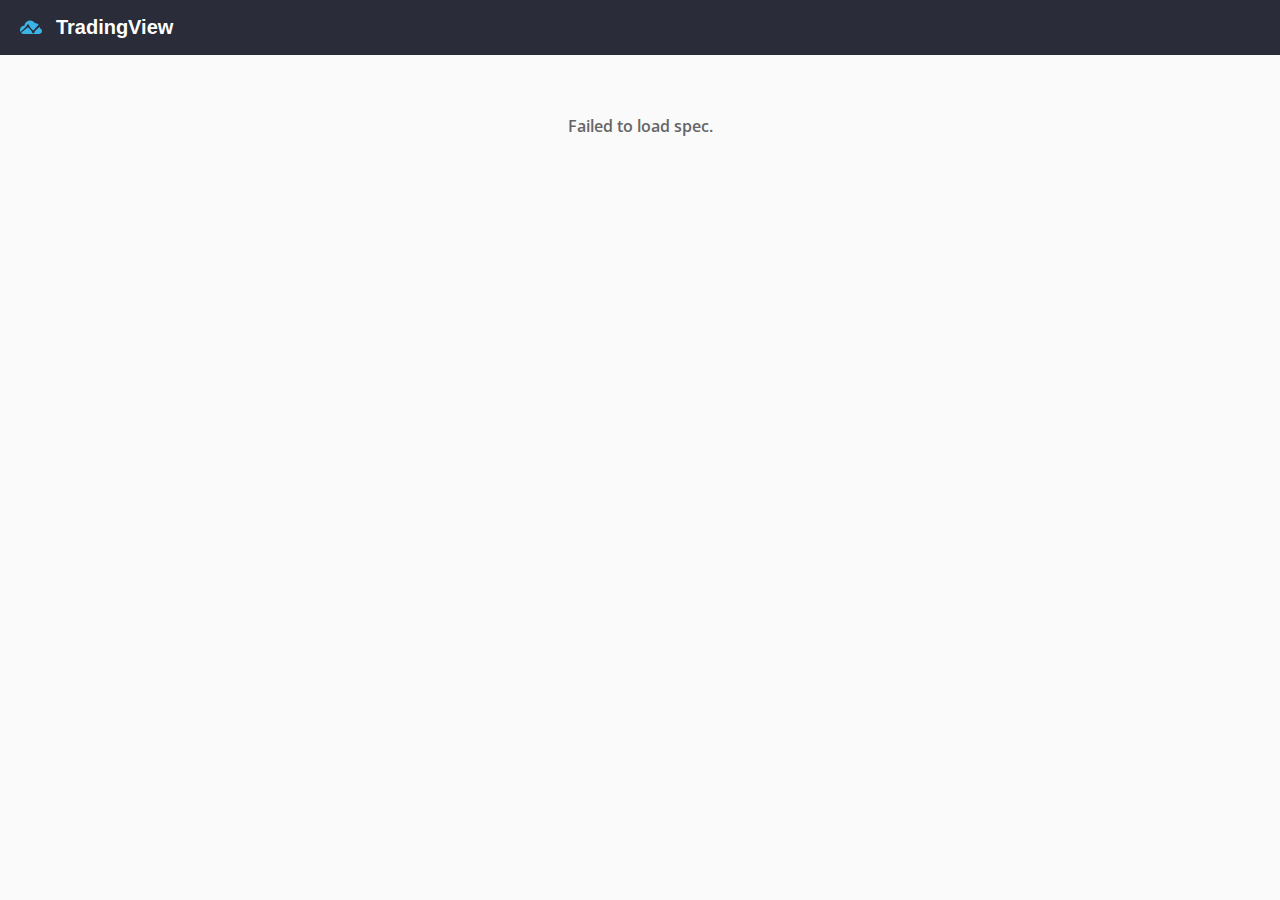
<file: tradingview.github.io-master/restapi/index.html>
<!-- HTML for static distribution bundle build -->
<!DOCTYPE html>
<html lang="en">
<head>
  <meta charset="UTF-8">
  <title>Swagger UI</title>
  <link href="https://fonts.googleapis.com/css?family=Open+Sans:400,700|Source+Code+Pro:300,600|Titillium+Web:400,600,700" rel="stylesheet">
  <link rel="stylesheet" type="text/css" href="./swagger-ui.css" >
  <link rel="icon" type="image/png" href="./favicon-32x32.png" sizes="32x32" />
  <link rel="icon" type="image/png" href="./favicon-16x16.png" sizes="16x16" />
  <link href='css/custom.css' rel='stylesheet' type='text/css'/>
  <style>
    html
    {
        box-sizing: border-box;
        overflow: -moz-scrollbars-vertical;
        overflow-y: scroll;
    }
    *,
    *:before,
    *:after
    {
        box-sizing: inherit;
    }

    body {
      margin:0;
      background: #fafafa;
    }
  </style>
</head>

<body>
<header class="header">
  <div class="header__wrap">
    <div class="header__logo-wrap">
      <a href="https://tradingview.com">
          <span class="header__logo">
            <svg xmlns="http://www.w3.org/2000/svg" viewBox="0 0 22 14" height="14" width="22"><path d="M6.57 6.028c0-.79.642-1.433 1.433-1.433.792 0 1.433.642 1.433 1.433 0 .166-.03.325-.082.474l3.354 3.87c.164-.06.34-.095.525-.095.128 0 .252.017.37.048l5.043-5.47c-.91-1.078-2.247-1.783-3.75-1.856-1.058-1.452-2.77-2.396-4.703-2.396-3.033 0-5.523 2.323-5.79 5.286-.112-.01-.225-.015-.338-.015C1.82 5.875 0 7.695 0 9.94c0 .722.19 1.4.52 1.988L6.59 6.25c-.012-.073-.02-.147-.02-.222zM19.89 8.23c0-.52-.078-1.02-.22-1.495l-4.992 4.616c.04.138.064.283.064.434 0 .832-.675 1.507-1.507 1.507-.833 0-1.507-.674-1.507-1.506 0-.177.03-.345.087-.502L8.477 7.38c-.15.05-.307.08-.474.08-.142 0-.28-.02-.41-.06L1.03 12.645C1.777 13.48 2.86 14 4.066 14h14.992C20.683 14 22 12.68 22 11.055c0-1.337-.89-2.465-2.112-2.824" fill="#3BB3E4"/></svg>
          </span>
        <span class="header__title">TradingView</span>
      </a>
    </div>
  </div>
</header>

<svg xmlns="http://www.w3.org/2000/svg" xmlns:xlink="http://www.w3.org/1999/xlink" style="position:absolute;width:0;height:0">
  <defs>
    <symbol viewBox="0 0 20 20" id="unlocked">
          <path d="M15.8 8H14V5.6C14 2.703 12.665 1 10 1 7.334 1 6 2.703 6 5.6V6h2v-.801C8 3.754 8.797 3 10 3c1.203 0 2 .754 2 2.199V8H4c-.553 0-1 .646-1 1.199V17c0 .549.428 1.139.951 1.307l1.197.387C5.672 18.861 6.55 19 7.1 19h5.8c.549 0 1.428-.139 1.951-.307l1.196-.387c.524-.167.953-.757.953-1.306V9.199C17 8.646 16.352 8 15.8 8z"></path>
    </symbol>

    <symbol viewBox="0 0 20 20" id="locked">
      <path d="M15.8 8H14V5.6C14 2.703 12.665 1 10 1 7.334 1 6 2.703 6 5.6V8H4c-.553 0-1 .646-1 1.199V17c0 .549.428 1.139.951 1.307l1.197.387C5.672 18.861 6.55 19 7.1 19h5.8c.549 0 1.428-.139 1.951-.307l1.196-.387c.524-.167.953-.757.953-1.306V9.199C17 8.646 16.352 8 15.8 8zM12 8H8V5.199C8 3.754 8.797 3 10 3c1.203 0 2 .754 2 2.199V8z"/>
    </symbol>

    <symbol viewBox="0 0 20 20" id="close">
      <path d="M14.348 14.849c-.469.469-1.229.469-1.697 0L10 11.819l-2.651 3.029c-.469.469-1.229.469-1.697 0-.469-.469-.469-1.229 0-1.697l2.758-3.15-2.759-3.152c-.469-.469-.469-1.228 0-1.697.469-.469 1.228-.469 1.697 0L10 8.183l2.651-3.031c.469-.469 1.228-.469 1.697 0 .469.469.469 1.229 0 1.697l-2.758 3.152 2.758 3.15c.469.469.469 1.229 0 1.698z"/>
    </symbol>

    <symbol viewBox="0 0 20 20" id="large-arrow">
      <path d="M13.25 10L6.109 2.58c-.268-.27-.268-.707 0-.979.268-.27.701-.27.969 0l7.83 7.908c.268.271.268.709 0 .979l-7.83 7.908c-.268.271-.701.27-.969 0-.268-.269-.268-.707 0-.979L13.25 10z"/>
    </symbol>

    <symbol viewBox="0 0 20 20" id="large-arrow-down">
      <path d="M17.418 6.109c.272-.268.709-.268.979 0s.271.701 0 .969l-7.908 7.83c-.27.268-.707.268-.979 0l-7.908-7.83c-.27-.268-.27-.701 0-.969.271-.268.709-.268.979 0L10 13.25l7.418-7.141z"/>
    </symbol>


    <symbol viewBox="0 0 24 24" id="jump-to">
      <path d="M19 7v4H5.83l3.58-3.59L8 6l-6 6 6 6 1.41-1.41L5.83 13H21V7z"/>
    </symbol>

    <symbol viewBox="0 0 24 24" id="expand">
      <path d="M10 18h4v-2h-4v2zM3 6v2h18V6H3zm3 7h12v-2H6v2z"/>
    </symbol>

  </defs>
</svg>

<div id="swagger-ui"></div>

<script src="./swagger-ui-bundle.js"> </script>
<script src="./swagger-ui-standalone-preset.js"> </script>
<script>
window.onload = function() {
  // Build a system
  const ui = SwaggerUIBundle({
    url: "http://tradingview.github.io/restapi/swagger.yaml",	
    dom_id: '#swagger-ui',
    presets: [
      SwaggerUIBundle.presets.apis,
      SwaggerUIStandalonePreset
    ],
    plugins: [
      SwaggerUIBundle.plugins.DownloadUrl
    ],
    layout: "StandaloneLayout"
  })

  window.ui = ui
  
  setTimeout(function() {
    document.querySelectorAll('.opblock-tag-section.is-open .expand-operation').forEach(function(el) { el.click() }); 
    var h4 = document.querySelector('.models>h4');
	if (h4) { 
	  h4.click(); 
	}
    document.querySelector('.js-footer').style.display = "block";
  }, 1000);
}

</script>

<footer class="tv-footer js-footer" style="display:none">
  <div class="tv-footer__wrap">
    <div class="tv-footer__copyright">
      <span class="tv-footer__copyright--copy-text">(c) 2017 TradingView</span>
    </div>
  </div>
</footer>

</body>

</html>
</file>
<file: tradingview.github.io-master/restapi/swagger-ui.css>
@charset "UTF-8";.swagger-ui html{box-sizing:border-box}.swagger-ui *,.swagger-ui :after,.swagger-ui :before{box-sizing:inherit}.swagger-ui body{margin:0;background:#fafafa}.swagger-ui .wrapper{width:100%;max-width:1460px;margin:0 auto;padding:0 20px}.swagger-ui .opblock-tag-section{display:-webkit-box;display:-ms-flexbox;display:flex;-webkit-box-orient:vertical;-webkit-box-direction:normal;-ms-flex-direction:column;flex-direction:column}.swagger-ui .opblock-tag{display:-webkit-box;display:-ms-flexbox;display:flex;padding:10px 20px 10px 10px;cursor:pointer;-webkit-transition:all .2s;transition:all .2s;border-bottom:1px solid rgba(59,65,81,.3);-webkit-box-align:center;-ms-flex-align:center;align-items:center}.swagger-ui .opblock-tag:hover{background:rgba(0,0,0,.02)}.swagger-ui .opblock-tag{font-size:24px;margin:0 0 5px;font-family:Titillium Web,sans-serif;color:#3b4151}.swagger-ui .opblock-tag.no-desc span{-webkit-box-flex:1;-ms-flex:1;flex:1}.swagger-ui .opblock-tag svg{-webkit-transition:all .4s;transition:all .4s}.swagger-ui .opblock-tag small{font-size:14px;font-weight:400;padding:0 10px;-webkit-box-flex:1;-ms-flex:1;flex:1;font-family:Open Sans,sans-serif;color:#3b4151}.swagger-ui .parаmeter__type{font-size:12px;padding:5px 0;font-family:Source Code Pro,monospace;font-weight:600;color:#3b4151}.swagger-ui .view-line-link{position:relative;top:3px;width:20px;margin:0 5px;cursor:pointer;-webkit-transition:all .5s;transition:all .5s}.swagger-ui .opblock{margin:0 0 15px;border:1px solid #000;border-radius:4px;box-shadow:0 0 3px rgba(0,0,0,.19)}.swagger-ui .opblock.is-open .opblock-summary{border-bottom:1px solid #000}.swagger-ui .opblock .opblock-section-header{padding:8px 20px;background:hsla(0,0%,100%,.8);box-shadow:0 1px 2px rgba(0,0,0,.1)}.swagger-ui .opblock .opblock-section-header,.swagger-ui .opblock .opblock-section-header label{display:-webkit-box;display:-ms-flexbox;display:flex;-webkit-box-align:center;-ms-flex-align:center;align-items:center}.swagger-ui .opblock .opblock-section-header label{font-size:12px;font-weight:700;margin:0;font-family:Titillium Web,sans-serif;color:#3b4151}.swagger-ui .opblock .opblock-section-header label span{padding:0 10px 0 0}.swagger-ui .opblock .opblock-section-header h4{font-size:14px;margin:0;-webkit-box-flex:1;-ms-flex:1;flex:1;font-family:Titillium Web,sans-serif;color:#3b4151}.swagger-ui .opblock .opblock-summary-method{font-size:14px;font-weight:700;min-width:80px;padding:6px 15px;text-align:center;border-radius:3px;background:#000;text-shadow:0 1px 0 rgba(0,0,0,.1);font-family:Titillium Web,sans-serif;color:#fff}.swagger-ui .opblock .opblock-summary-path,.swagger-ui .opblock .opblock-summary-path__deprecated{font-size:16px;display:-webkit-box;display:-ms-flexbox;display:flex;padding:0 10px;font-family:Source Code Pro,monospace;font-weight:600;color:#3b4151;-webkit-box-align:center;-ms-flex-align:center;align-items:center}.swagger-ui .opblock .opblock-summary-path .view-line-link,.swagger-ui .opblock .opblock-summary-path__deprecated .view-line-link{position:relative;top:2px;width:0;margin:0;cursor:pointer;-webkit-transition:all .5s;transition:all .5s}.swagger-ui .opblock .opblock-summary-path:hover .view-line-link,.swagger-ui .opblock .opblock-summary-path__deprecated:hover .view-line-link{width:18px;margin:0 5px}.swagger-ui .opblock .opblock-summary-path__deprecated{text-decoration:line-through}.swagger-ui .opblock .opblock-summary-description{font-size:13px;-webkit-box-flex:1;-ms-flex:1;flex:1;font-family:Open Sans,sans-serif;color:#3b4151}.swagger-ui .opblock .opblock-summary{display:-webkit-box;display:-ms-flexbox;display:flex;padding:5px;cursor:pointer;-webkit-box-align:center;-ms-flex-align:center;align-items:center}.swagger-ui .opblock.opblock-post{border-color:#49cc90;background:rgba(73,204,144,.1)}.swagger-ui .opblock.opblock-post .opblock-summary-method{background:#49cc90}.swagger-ui .opblock.opblock-post .opblock-summary{border-color:#49cc90}.swagger-ui .opblock.opblock-put{border-color:#fca130;background:rgba(252,161,48,.1)}.swagger-ui .opblock.opblock-put .opblock-summary-method{background:#fca130}.swagger-ui .opblock.opblock-put .opblock-summary{border-color:#fca130}.swagger-ui .opblock.opblock-delete{border-color:#f93e3e;background:rgba(249,62,62,.1)}.swagger-ui .opblock.opblock-delete .opblock-summary-method{background:#f93e3e}.swagger-ui .opblock.opblock-delete .opblock-summary{border-color:#f93e3e}.swagger-ui .opblock.opblock-get{border-color:#61affe;background:rgba(97,175,254,.1)}.swagger-ui .opblock.opblock-get .opblock-summary-method{background:#61affe}.swagger-ui .opblock.opblock-get .opblock-summary{border-color:#61affe}.swagger-ui .opblock.opblock-patch{border-color:#50e3c2;background:rgba(80,227,194,.1)}.swagger-ui .opblock.opblock-patch .opblock-summary-method{background:#50e3c2}.swagger-ui .opblock.opblock-patch .opblock-summary{border-color:#50e3c2}.swagger-ui .opblock.opblock-head{border-color:#9012fe;background:rgba(144,18,254,.1)}.swagger-ui .opblock.opblock-head .opblock-summary-method{background:#9012fe}.swagger-ui .opblock.opblock-head .opblock-summary{border-color:#9012fe}.swagger-ui .opblock.opblock-options{border-color:#0d5aa7;background:rgba(13,90,167,.1)}.swagger-ui .opblock.opblock-options .opblock-summary-method{background:#0d5aa7}.swagger-ui .opblock.opblock-options .opblock-summary{border-color:#0d5aa7}.swagger-ui .opblock.opblock-deprecated{opacity:.6;border-color:#ebebeb;background:hsla(0,0%,92%,.1)}.swagger-ui .opblock.opblock-deprecated .opblock-summary-method{background:#ebebeb}.swagger-ui .opblock.opblock-deprecated .opblock-summary{border-color:#ebebeb}.swagger-ui .opblock .opblock-schemes{padding:8px 20px}.swagger-ui .opblock .opblock-schemes .schemes-title{padding:0 10px 0 0}.swagger-ui .tab{display:-webkit-box;display:-ms-flexbox;display:flex;margin:20px 0 10px;padding:0;list-style:none}.swagger-ui .tab li{font-size:12px;min-width:100px;min-width:90px;padding:0;cursor:pointer;font-family:Titillium Web,sans-serif;color:#3b4151}.swagger-ui .tab li:first-of-type{position:relative;padding-left:0}.swagger-ui .tab li:first-of-type:after{position:absolute;top:0;right:6px;width:1px;height:100%;content:"";background:rgba(0,0,0,.2)}.swagger-ui .tab li.active{font-weight:700}.swagger-ui .opblock-description-wrapper,.swagger-ui .opblock-title_normal{padding:15px 20px}.swagger-ui .opblock-description-wrapper,.swagger-ui .opblock-description-wrapper h4,.swagger-ui .opblock-title_normal,.swagger-ui .opblock-title_normal h4{font-size:12px;margin:0 0 5px;font-family:Open Sans,sans-serif;color:#3b4151}.swagger-ui .opblock-description-wrapper p,.swagger-ui .opblock-title_normal p{font-size:14px;margin:0;font-family:Open Sans,sans-serif;color:#3b4151}.swagger-ui .execute-wrapper{padding:20px;text-align:right}.swagger-ui .execute-wrapper .btn{width:100%;padding:8px 40px}.swagger-ui .body-param-options{display:-webkit-box;display:-ms-flexbox;display:flex;-webkit-box-orient:vertical;-webkit-box-direction:normal;-ms-flex-direction:column;flex-direction:column}.swagger-ui .body-param-options .body-param-edit{padding:10px 0}.swagger-ui .body-param-options label{padding:8px 0}.swagger-ui .body-param-options label select{margin:3px 0 0}.swagger-ui .responses-inner{padding:20px}.swagger-ui .responses-inner h4,.swagger-ui .responses-inner h5{font-size:12px;margin:10px 0 5px;font-family:Open Sans,sans-serif;color:#3b4151}.swagger-ui .response-col_status{font-size:14px;font-family:Open Sans,sans-serif;color:#3b4151}.swagger-ui .response-col_status .response-undocumented{font-size:11px;font-family:Source Code Pro,monospace;font-weight:600;color:#999}.swagger-ui .response-col_description__inner span{font-size:12px;font-style:italic;display:block;margin:10px 0;padding:10px;border-radius:4px;background:#41444e;font-family:Source Code Pro,monospace;font-weight:600;color:#fff}.swagger-ui .response-col_description__inner span p{margin:0}.swagger-ui .opblock-body pre{font-size:12px;margin:0;padding:10px;white-space:pre-wrap;border-radius:4px;background:#41444e;font-family:Source Code Pro,monospace;font-weight:600;color:#fff}.swagger-ui .opblock-body pre span{color:#fff!important}.swagger-ui .scheme-container{margin:0 0 20px;padding:30px 0;background:#fff;box-shadow:0 1px 2px 0 rgba(0,0,0,.15)}.swagger-ui .scheme-container .schemes{display:-webkit-box;display:-ms-flexbox;display:flex;-webkit-box-align:center;-ms-flex-align:center;align-items:center}.swagger-ui .scheme-container .schemes>label{font-size:12px;font-weight:700;display:-webkit-box;display:-ms-flexbox;display:flex;-webkit-box-orient:vertical;-webkit-box-direction:normal;-ms-flex-direction:column;flex-direction:column;margin:-20px 15px 0 0;font-family:Titillium Web,sans-serif;color:#3b4151}.swagger-ui .scheme-container .schemes>label select{min-width:130px;text-transform:uppercase}.swagger-ui .loading-container{padding:40px 0 60px}.swagger-ui .loading-container .loading{position:relative}.swagger-ui .loading-container .loading:after{font-size:10px;font-weight:700;position:absolute;top:50%;left:50%;content:"loading";-webkit-transform:translate(-50%,-50%);transform:translate(-50%,-50%);text-transform:uppercase;font-family:Titillium Web,sans-serif;color:#3b4151}.swagger-ui .loading-container .loading:before{position:absolute;top:50%;left:50%;display:block;width:60px;height:60px;margin:-30px;content:"";-webkit-animation:rotation 1s infinite linear,opacity .5s;animation:rotation 1s infinite linear,opacity .5s;opacity:1;border:2px solid rgba(85,85,85,.1);border-top-color:rgba(0,0,0,.6);border-radius:100%;-webkit-backface-visibility:hidden;backface-visibility:hidden}@-webkit-keyframes rotation{to{-webkit-transform:rotate(1turn);transform:rotate(1turn)}}@keyframes rotation{to{-webkit-transform:rotate(1turn);transform:rotate(1turn)}}@-webkit-keyframes blinker{50%{opacity:0}}@keyframes blinker{50%{opacity:0}}.swagger-ui .btn{font-size:14px;font-weight:700;padding:5px 23px;-webkit-transition:all .3s;transition:all .3s;border:2px solid #888;border-radius:4px;background:transparent;box-shadow:0 1px 2px rgba(0,0,0,.1);font-family:Titillium Web,sans-serif;color:#3b4151}.swagger-ui .btn[disabled]{cursor:not-allowed;opacity:.3}.swagger-ui .btn:hover{box-shadow:0 0 5px rgba(0,0,0,.3)}.swagger-ui .btn.cancel{border-color:#ff6060;font-family:Titillium Web,sans-serif;color:#ff6060}.swagger-ui .btn.authorize{line-height:1;display:inline;color:#49cc90;border-color:#49cc90}.swagger-ui .btn.authorize span{float:left;padding:4px 20px 0 0}.swagger-ui .btn.authorize svg{fill:#49cc90}.swagger-ui .btn.execute{-webkit-animation:pulse 2s infinite;animation:pulse 2s infinite;color:#fff;border-color:#4990e2}@-webkit-keyframes pulse{0%{color:#fff;background:#4990e2;box-shadow:0 0 0 0 rgba(73,144,226,.8)}70%{box-shadow:0 0 0 5px rgba(73,144,226,0)}to{color:#fff;background:#4990e2;box-shadow:0 0 0 0 rgba(73,144,226,0)}}@keyframes pulse{0%{color:#fff;background:#4990e2;box-shadow:0 0 0 0 rgba(73,144,226,.8)}70%{box-shadow:0 0 0 5px rgba(73,144,226,0)}to{color:#fff;background:#4990e2;box-shadow:0 0 0 0 rgba(73,144,226,0)}}.swagger-ui .btn-group{display:-webkit-box;display:-ms-flexbox;display:flex;padding:30px}.swagger-ui .btn-group .btn{-webkit-box-flex:1;-ms-flex:1;flex:1}.swagger-ui .btn-group .btn:first-child{border-radius:4px 0 0 4px}.swagger-ui .btn-group .btn:last-child{border-radius:0 4px 4px 0}.swagger-ui .authorization__btn{padding:0 10px;border:none;background:none}.swagger-ui .authorization__btn.locked{opacity:1}.swagger-ui .authorization__btn.unlocked{opacity:.4}.swagger-ui .expand-methods,.swagger-ui .expand-operation{border:none;background:none}.swagger-ui .expand-methods svg,.swagger-ui .expand-operation svg{width:20px;height:20px}.swagger-ui .expand-methods{padding:0 10px}.swagger-ui .expand-methods:hover svg{fill:#444}.swagger-ui .expand-methods svg{-webkit-transition:all .3s;transition:all .3s;fill:#777}.swagger-ui button{cursor:pointer;outline:none}.swagger-ui select{font-size:14px;font-weight:700;padding:5px 40px 5px 10px;border:2px solid #41444e;border-radius:4px;background:#f7f7f7 url([data-uri]) right 10px center no-repeat;background-size:20px;box-shadow:0 1px 2px 0 rgba(0,0,0,.25);font-family:Titillium Web,sans-serif;color:#3b4151;-webkit-appearance:none;-moz-appearance:none;appearance:none}.swagger-ui select[multiple]{margin:5px 0;padding:5px;background:#f7f7f7}.swagger-ui .opblock-body select{min-width:230px}.swagger-ui label{font-size:12px;font-weight:700;margin:0 0 5px;font-family:Titillium Web,sans-serif;color:#3b4151}.swagger-ui input[type=email],.swagger-ui input[type=password],.swagger-ui input[type=search],.swagger-ui input[type=text]{min-width:100px;margin:5px 0;padding:8px 10px;border:1px solid #d9d9d9;border-radius:4px;background:#fff}.swagger-ui input[type=email].invalid,.swagger-ui input[type=password].invalid,.swagger-ui input[type=search].invalid,.swagger-ui input[type=text].invalid{-webkit-animation:shake .4s 1;animation:shake .4s 1;border-color:#f93e3e;background:#feebeb}@-webkit-keyframes shake{10%,90%{-webkit-transform:translate3d(-1px,0,0);transform:translate3d(-1px,0,0)}20%,80%{-webkit-transform:translate3d(2px,0,0);transform:translate3d(2px,0,0)}30%,50%,70%{-webkit-transform:translate3d(-4px,0,0);transform:translate3d(-4px,0,0)}40%,60%{-webkit-transform:translate3d(4px,0,0);transform:translate3d(4px,0,0)}}@keyframes shake{10%,90%{-webkit-transform:translate3d(-1px,0,0);transform:translate3d(-1px,0,0)}20%,80%{-webkit-transform:translate3d(2px,0,0);transform:translate3d(2px,0,0)}30%,50%,70%{-webkit-transform:translate3d(-4px,0,0);transform:translate3d(-4px,0,0)}40%,60%{-webkit-transform:translate3d(4px,0,0);transform:translate3d(4px,0,0)}}.swagger-ui textarea{font-size:12px;width:100%;min-height:280px;padding:10px;border:none;border-radius:4px;outline:none;background:hsla(0,0%,100%,.8);font-family:Source Code Pro,monospace;font-weight:600;color:#3b4151}.swagger-ui textarea:focus{border:2px solid #61affe}.swagger-ui textarea.curl{font-size:12px;min-height:100px;margin:0;padding:10px;resize:none;border-radius:4px;background:#41444e;font-family:Source Code Pro,monospace;font-weight:600;color:#fff}.swagger-ui .checkbox{padding:5px 0 10px;-webkit-transition:opacity .5s;transition:opacity .5s;color:#333}.swagger-ui .checkbox label{display:-webkit-box;display:-ms-flexbox;display:flex}.swagger-ui .checkbox p{font-weight:400!important;font-style:italic;margin:0!important;font-family:Source Code Pro,monospace;font-weight:600;color:#3b4151}.swagger-ui .checkbox input[type=checkbox]{display:none}.swagger-ui .checkbox input[type=checkbox]+label>.item{position:relative;top:3px;display:inline-block;width:16px;height:16px;margin:0 8px 0 0;padding:5px;cursor:pointer;border-radius:1px;background:#e8e8e8;box-shadow:0 0 0 2px #e8e8e8;-webkit-box-flex:0;-ms-flex:none;flex:none}.swagger-ui .checkbox input[type=checkbox]+label>.item:active{-webkit-transform:scale(.9);transform:scale(.9)}.swagger-ui .checkbox input[type=checkbox]:checked+label>.item{background:#e8e8e8 url("data:image/svg+xml;charset=utf-8,%3Csvg width='10' height='8' viewBox='3 7 10 8' xmlns='http://www.w3.org/2000/svg'%3E%3Cpath fill='%2341474E' fill-rule='evenodd' d='M6.333 15L3 11.667l1.333-1.334 2 2L11.667 7 13 8.333z'/%3E%3C/svg%3E") 50% no-repeat}.swagger-ui .dialog-ux{position:fixed;z-index:9999;top:0;right:0;bottom:0;left:0}.swagger-ui .dialog-ux .backdrop-ux{position:fixed;top:0;right:0;bottom:0;left:0;background:rgba(0,0,0,.8)}.swagger-ui .dialog-ux .modal-ux{position:absolute;z-index:9999;top:50%;left:50%;width:100%;min-width:300px;max-width:650px;-webkit-transform:translate(-50%,-50%);transform:translate(-50%,-50%);border:1px solid #ebebeb;border-radius:4px;background:#fff;box-shadow:0 10px 30px 0 rgba(0,0,0,.2)}.swagger-ui .dialog-ux .modal-ux-content{overflow-y:auto;max-height:540px;padding:20px}.swagger-ui .dialog-ux .modal-ux-content p{font-size:12px;margin:0 0 5px;color:#41444e;font-family:Open Sans,sans-serif;color:#3b4151}.swagger-ui .dialog-ux .modal-ux-content h4{font-size:18px;font-weight:600;margin:15px 0 0;font-family:Titillium Web,sans-serif;color:#3b4151}.swagger-ui .dialog-ux .modal-ux-header{display:-webkit-box;display:-ms-flexbox;display:flex;padding:12px 0;border-bottom:1px solid #ebebeb;-webkit-box-align:center;-ms-flex-align:center;align-items:center}.swagger-ui .dialog-ux .modal-ux-header .close-modal{padding:0 10px;border:none;background:none;-webkit-appearance:none;-moz-appearance:none;appearance:none}.swagger-ui .dialog-ux .modal-ux-header h3{font-size:20px;font-weight:600;margin:0;padding:0 20px;-webkit-box-flex:1;-ms-flex:1;flex:1;font-family:Titillium Web,sans-serif;color:#3b4151}.swagger-ui .model{font-size:12px;font-weight:300;font-family:Source Code Pro,monospace;font-weight:600;color:#3b4151}.swagger-ui .model-toggle{font-size:10px;position:relative;top:6px;display:inline-block;margin:auto .3em;cursor:pointer;-webkit-transition:-webkit-transform .15s ease-in;transition:-webkit-transform .15s ease-in;transition:transform .15s ease-in;transition:transform .15s ease-in,-webkit-transform .15s ease-in;-webkit-transform:rotate(90deg);transform:rotate(90deg);-webkit-transform-origin:50% 50%;transform-origin:50% 50%}.swagger-ui .model-toggle.collapsed{-webkit-transform:rotate(0deg);transform:rotate(0deg)}.swagger-ui .model-toggle:after{display:block;width:20px;height:20px;content:"";background:url("data:image/svg+xml;charset=utf-8,%3Csvg xmlns='http://www.w3.org/2000/svg' width='24' height='24' viewBox='0 0 24 24'%3E%3Cpath d='M10 6L8.59 7.41 13.17 12l-4.58 4.59L10 18l6-6z'/%3E%3C/svg%3E") 50% no-repeat;background-size:100%}.swagger-ui .model-jump-to-path{position:relative;cursor:pointer}.swagger-ui .model-jump-to-path .view-line-link{position:absolute;top:-.4em;cursor:pointer}.swagger-ui .model-title{position:relative}.swagger-ui .model-title:hover .model-hint{visibility:visible}.swagger-ui .model-hint{position:absolute;top:-1.8em;visibility:hidden;padding:.1em .5em;white-space:nowrap;color:#ebebeb;border-radius:4px;background:rgba(0,0,0,.7)}.swagger-ui section.models{margin:30px 0;border:1px solid rgba(59,65,81,.3);border-radius:4px}.swagger-ui section.models.is-open{padding:0 0 20px}.swagger-ui section.models.is-open h4{margin:0 0 5px;border-bottom:1px solid rgba(59,65,81,.3)}.swagger-ui section.models.is-open h4 svg{-webkit-transform:rotate(90deg);transform:rotate(90deg)}.swagger-ui section.models h4{font-size:16px;display:-webkit-box;display:-ms-flexbox;display:flex;margin:0;padding:10px 20px 10px 10px;cursor:pointer;-webkit-transition:all .2s;transition:all .2s;font-family:Titillium Web,sans-serif;color:#777;-webkit-box-align:center;-ms-flex-align:center;align-items:center}.swagger-ui section.models h4 svg{-webkit-transition:all .4s;transition:all .4s}.swagger-ui section.models h4 span{-webkit-box-flex:1;-ms-flex:1;flex:1}.swagger-ui section.models h4:hover{background:rgba(0,0,0,.02)}.swagger-ui section.models h5{font-size:16px;margin:0 0 10px;font-family:Titillium Web,sans-serif;color:#777}.swagger-ui section.models .model-jump-to-path{position:relative;top:5px}.swagger-ui section.models .model-container{margin:0 20px 15px;-webkit-transition:all .5s;transition:all .5s;border-radius:4px;background:rgba(0,0,0,.05)}.swagger-ui section.models .model-container:hover{background:rgba(0,0,0,.07)}.swagger-ui section.models .model-container:first-of-type{margin:20px}.swagger-ui section.models .model-container:last-of-type{margin:0 20px}.swagger-ui section.models .model-box{background:none}.swagger-ui .model-box{padding:10px;border-radius:4px;background:rgba(0,0,0,.1)}.swagger-ui .model-box .model-jump-to-path{position:relative;top:4px}.swagger-ui .model-title{font-size:16px;font-family:Titillium Web,sans-serif;color:#555}.swagger-ui span>span.model,.swagger-ui span>span.model .brace-close{padding:0 0 0 10px}.swagger-ui .prop-type{color:#55a}.swagger-ui .prop-enum{display:block}.swagger-ui .prop-format{color:#999}.swagger-ui table{width:100%;padding:0 10px;border-collapse:collapse}.swagger-ui table.model tbody tr td{padding:0;vertical-align:top}.swagger-ui table.model tbody tr td:first-of-type{width:100px;padding:0}.swagger-ui table.headers td{font-size:12px;font-weight:300;vertical-align:middle;font-family:Source Code Pro,monospace;font-weight:600;color:#3b4151}.swagger-ui table tbody tr td{padding:10px 0 0;vertical-align:top}.swagger-ui table tbody tr td:first-of-type{width:20%;padding:10px 0}.swagger-ui table thead tr td,.swagger-ui table thead tr th{font-size:12px;font-weight:700;padding:12px 0;text-align:left;border-bottom:1px solid rgba(59,65,81,.2);font-family:Open Sans,sans-serif;color:#3b4151}.swagger-ui .parameters-col_description p{font-size:14px;margin:0;font-family:Open Sans,sans-serif;color:#3b4151}.swagger-ui .parameters-col_description input[type=text]{width:100%;max-width:340px}.swagger-ui .parameter__name{font-size:16px;font-weight:400;font-family:Titillium Web,sans-serif;color:#3b4151}.swagger-ui .parameter__name.required{font-weight:700}.swagger-ui .parameter__name.required:after{font-size:10px;position:relative;top:-6px;padding:5px;content:"required";color:rgba(255,0,0,.6)}.swagger-ui .parameter__in{font-size:12px;font-style:italic;font-family:Source Code Pro,monospace;font-weight:600;color:#888}.swagger-ui .table-container{padding:20px}.swagger-ui .topbar{padding:8px 30px;background-color:#89bf04}.swagger-ui .topbar .topbar-wrapper{-ms-flex-align:center}.swagger-ui .topbar .topbar-wrapper,.swagger-ui .topbar a{display:-webkit-box;display:-ms-flexbox;display:flex;-webkit-box-align:center;align-items:center}.swagger-ui .topbar a{font-size:1.5em;font-weight:700;text-decoration:none;-webkit-box-flex:1;-ms-flex:1;flex:1;-ms-flex-align:center;font-family:Titillium Web,sans-serif;color:#fff}.swagger-ui .topbar a span{margin:0;padding:0 10px}.swagger-ui .topbar .download-url-wrapper{display:-webkit-box;display:-ms-flexbox;display:flex}.swagger-ui .topbar .download-url-wrapper input[type=text]{min-width:350px;margin:0;border:2px solid #547f00;border-radius:4px 0 0 4px;outline:none}.swagger-ui .topbar .download-url-wrapper .download-url-button{font-size:16px;font-weight:700;padding:4px 40px;border:none;border-radius:0 4px 4px 0;background:#547f00;font-family:Titillium Web,sans-serif;color:#fff}.swagger-ui .info{margin:50px 0}.swagger-ui .info hgroup.main{margin:0 0 20px}.swagger-ui .info hgroup.main a{font-size:12px}.swagger-ui .info p{font-size:14px;font-family:Open Sans,sans-serif;color:#3b4151}.swagger-ui .info code{padding:3px 5px;border-radius:4px;background:rgba(0,0,0,.05);font-family:Source Code Pro,monospace;font-weight:600;color:#9012fe}.swagger-ui .info a{font-size:14px;-webkit-transition:all .4s;transition:all .4s;font-family:Open Sans,sans-serif;color:#4990e2}.swagger-ui .info a:hover{color:#1f69c0}.swagger-ui .info>div{margin:0 0 5px}.swagger-ui .info .base-url{font-size:12px;font-weight:300!important;margin:0;font-family:Source Code Pro,monospace;font-weight:600;color:#3b4151}.swagger-ui .info .title{font-size:36px;margin:0;font-family:Open Sans,sans-serif;color:#3b4151}.swagger-ui .info .title small{font-size:10px;position:relative;top:-5px;display:inline-block;margin:0 0 0 5px;padding:2px 4px;vertical-align:super;border-radius:57px;background:#7d8492}.swagger-ui .info .title small pre{margin:0;font-family:Titillium Web,sans-serif;color:#fff}.swagger-ui .auth-btn-wrapper{display:-webkit-box;display:-ms-flexbox;display:flex;padding:10px 0;-webkit-box-pack:center;-ms-flex-pack:center;justify-content:center}.swagger-ui .auth-wrapper{display:-webkit-box;display:-ms-flexbox;display:flex;-webkit-box-flex:1;-ms-flex:1;flex:1;-webkit-box-pack:end;-ms-flex-pack:end;justify-content:flex-end}.swagger-ui .auth-wrapper .authorize{padding-right:20px}.swagger-ui .auth-container{margin:0 0 10px;padding:10px 20px;border-bottom:1px solid #ebebeb}.swagger-ui .auth-container:last-of-type{margin:0;padding:10px 20px;border:0}.swagger-ui .auth-container h4{margin:5px 0 15px!important}.swagger-ui .auth-container .wrapper{margin:0;padding:0}.swagger-ui .auth-container input[type=password],.swagger-ui .auth-container input[type=text]{min-width:230px}.swagger-ui .auth-container .errors{font-size:12px;padding:10px;border-radius:4px;font-family:Source Code Pro,monospace;font-weight:600;color:#3b4151}.swagger-ui .scopes h2{font-size:14px;font-family:Titillium Web,sans-serif;color:#3b4151}.swagger-ui .scope-def{padding:0 0 20px}.swagger-ui .errors-wrapper{margin:20px;padding:10px 20px;-webkit-animation:scaleUp .5s;animation:scaleUp .5s;border:2px solid #f93e3e;border-radius:4px;background:rgba(249,62,62,.1)}.swagger-ui .errors-wrapper .error-wrapper{margin:0 0 10px}.swagger-ui .errors-wrapper .errors h4{font-size:14px;margin:0;font-family:Source Code Pro,monospace;font-weight:600;color:#3b4151}.swagger-ui .errors-wrapper .errors small{color:#666}.swagger-ui .errors-wrapper hgroup{display:-webkit-box;display:-ms-flexbox;display:flex;-webkit-box-align:center;-ms-flex-align:center;align-items:center}.swagger-ui .errors-wrapper hgroup h4{font-size:20px;margin:0;-webkit-box-flex:1;-ms-flex:1;flex:1;font-family:Titillium Web,sans-serif;color:#3b4151}@-webkit-keyframes scaleUp{0%{-webkit-transform:scale(.8);transform:scale(.8);opacity:0}to{-webkit-transform:scale(1);transform:scale(1);opacity:1}}@keyframes scaleUp{0%{-webkit-transform:scale(.8);transform:scale(.8);opacity:0}to{-webkit-transform:scale(1);transform:scale(1);opacity:1}}.swagger-ui .Resizer.vertical.disabled{display:none}
/*# sourceMappingURL=swagger-ui.css.map*/
</file>
<file: tradingview.github.io-master/restapi/css/custom.css>
* {
     -webkit-box-sizing: border-box;
    -moz-box-sizing: border-box;
    box-sizing: border-box;
}

body {
    color: #4a4a4a;
    font-family: Trebuchet MS,Tahoma,Arial,sans-serif;
    font-size: 14px;
    padding-top: 55px;
}

a, a:visited, a:active, .swagger-section .swagger-ui-wrap a {
    text-decoration: none;
    color: #3bb3e4;
}

h1, h2, h3, h4 {
    color: #666!important;
    font-weight: 600!important;
}

h2 a {
    text-decoration: none;
    color: #4a4a4a!important;
}

.info h1 {
	font-size: 1.6em;
	font-family: Droid Sans,sans-serif;
}

.info h3 {
    font-size: 18px!important;
}

.info h4 {
    font-size: 16px!important;
    padding: 10px 0;
}

p {
    line-height: 22px!important;
    font-size: 14px!important;
}

.header {
    height: 55px;
    background-color: #2a2c39;
    position: fixed;
    right: 0;
    left: 0;
    top: 0;
}

.header__wrap {
    margin: 0 auto;
    min-width: 760px;
    max-width: 1460px;
	padding-left: 20px;
}


.header__logo {
    margin: 20px 0 0 0;
    display: inline-block;
}

.header__title {
    text-decoration: none;
    color: #fff;
    font-size: 20px;
    font-weight: 600;
    display: inline-block;
    margin: 0 0 0 10px;
}

.tv-footer {
    margin-top: 50px;
    background-color: #34393f;
    right: 0;
    bottom: 0;
    left: 0;
    padding: 1rem;
    position: static;
    min-width: 800px;
}

.tv-footer__wrap {
    margin: 0 auto;
    min-width: 760px;
    max-width: 1460px;
	padding-left: 20px;
}

.info>h4 {
	text-align: center;
}

.tv-footer__copyright--copy-text {
    color: #9fa4a9;
}

.info_title, #overview {
    margin-left: -1px;
}

.topbar,
.base-url,
.try-out,
.swagger-ui .info .title small,
.passwordType,
section .clear  a img {
	display: none !important;
}

h4.opblock-tag>span {
	display: none;
}

.swagger-ui .opblock-tag small {
	font-size: 24px !important;
	font-family: Titillium Web,sans-serif !important;
}

.swagger-ui .wrapper {
	width: 65%;
}
</file>
